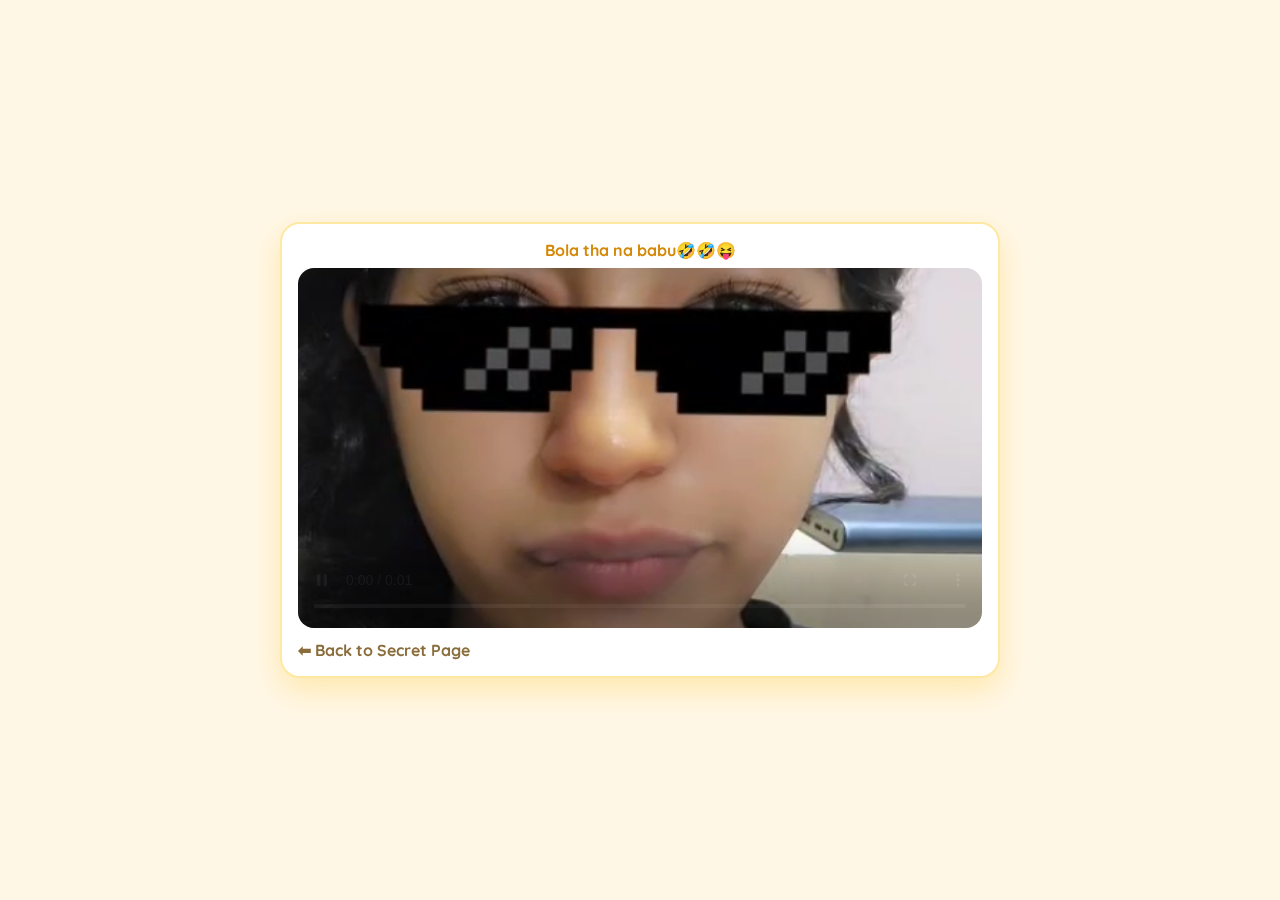
<file: goofy.html>
<!DOCTYPE html>
<html lang="en">
<head>
    <meta charset="UTF-8">
    <meta name="viewport" content="width=device-width, initial-scale=1.0">
    <title>Oops! You clicked it 🤭</title>
    <link href="https://fonts.googleapis.com/css2?family=Quicksand:wght@300;400;500;600;700&display=swap" rel="stylesheet">
    <link rel="stylesheet" href="styles.css">
    <style>
        body { background: #FFF7E6; font-family: 'Quicksand', sans-serif; }
        .goofy-page { min-height: 100vh; display: flex; align-items: center; justify-content: center; padding: 2rem; }
        .goofy-card { background: #fff; border-radius: 20px; padding: 1rem; max-width: 720px; width: 100%; box-shadow: 0 12px 30px rgba(255, 193, 7, 0.25); border: 2px solid #FFE8A1; }
        .goofy-header { text-align: center; margin-bottom: .5rem; color: #D48806; font-weight: 700; }
        .goofy-video { border-radius: 16px; overflow: hidden; }
        .goofy-video video { width: 100%; height: 360px; object-fit: cover; display: block; }
        .back { display: inline-block; margin-top: .75rem; color: #8a6d3b; text-decoration: none; font-weight: 700; }
        @media (max-width: 768px) { .goofy-video video { height: 220px; } }
    </style>
</head>
<body>
    <div class="goofy-page">
        <div class="goofy-card">
            <div class="goofy-header">Bola tha na babu🤣🤣😝</div>
            <div class="goofy-video">
                <video id="goofyVid" autoplay muted playsinline controls>
                    <source src="videos/goofy-video.mp4" type="video/mp4">
                    Your browser doesn't support video playback.
                </video>
            </div>
            <a href="secret.html" class="back">⬅ Back to Secret Page</a>
        </div>
    </div>
    <script>
        // Try to unmute on first interaction
        (function(){
            const v = document.getElementById('goofyVid');
            if(!v) return;
            const unmute = ()=>{ v.muted = false; v.play().catch(()=>{}); window.removeEventListener('click', unmute); window.removeEventListener('touchstart', unmute); };
            window.addEventListener('click', unmute, { once:true });
            window.addEventListener('touchstart', unmute, { once:true });
        })();
    </script>
</body>
</html>
</file>
<file: styles.css>
/* Global Styles */
* {
    margin: 0;
    padding: 0;
    box-sizing: border-box;
}

body {
    font-family: 'Quicksand', sans-serif;
    overflow-x: hidden;
    background: linear-gradient(135deg, #FFE4E6 0%, #F8E8FF 50%, #FFE4E6 100%);
    min-height: 100vh;
}

/* Hero Page Styles */
.hero-container {
    min-height: 100vh;
    display: flex;
    flex-direction: column;
    justify-content: center;
    align-items: center;
    position: relative;
    background: linear-gradient(135deg, #FFB6C1 0%, #E6E6FA 50%, #FFDAB9 100%);
}

.hero-content {
    text-align: center;
    z-index: 10;
    position: relative;
}

.birthday-title {
    font-size: 4rem;
    font-weight: 700;
    margin-bottom: 1rem;
    color: #FF69B4;
    text-shadow: 2px 2px 4px rgba(255, 105, 180, 0.3);
}

.birthday-title .letter {
    display: inline-block;
    animation: bounce 2s infinite;
    animation-delay: calc(var(--i) * 0.1s);
}

.birthday-title .letter:nth-child(1) { animation-delay: 0s; }
.birthday-title .letter:nth-child(2) { animation-delay: 0.1s; }
.birthday-title .letter:nth-child(3) { animation-delay: 0.2s; }
.birthday-title .letter:nth-child(4) { animation-delay: 0.3s; }
.birthday-title .letter:nth-child(5) { animation-delay: 0.4s; }
.birthday-title .letter:nth-child(7) { animation-delay: 0.6s; }
.birthday-title .letter:nth-child(8) { animation-delay: 0.7s; }
.birthday-title .letter:nth-child(9) { animation-delay: 0.8s; }
.birthday-title .letter:nth-child(10) { animation-delay: 0.9s; }
.birthday-title .letter:nth-child(11) { animation-delay: 1s; }
.birthday-title .letter:nth-child(12) { animation-delay: 1.1s; }
.birthday-title .letter:nth-child(13) { animation-delay: 1.2s; }
.birthday-title .letter:nth-child(14) { animation-delay: 1.3s; }

.name-title {
    font-size: 3rem;
    font-weight: 600;
    color: #DA70D6;
    margin-bottom: 2rem;
    animation: pulse 2s infinite;
}

.sound-trigger {
    background: linear-gradient(135deg, #FF69B4, #DA70D6);
    border: none;
    border-radius: 50px;
    padding: 20px 40px;
    cursor: pointer;
    transition: all 0.3s ease;
    color: white;
    font-family: 'Quicksand', sans-serif;
    font-weight: 600;
    margin-bottom: 3rem;
    box-shadow: 0 8px 25px rgba(255, 105, 180, 0.3);
}

.sound-trigger:hover {
    transform: translateY(-5px);
    box-shadow: 0 12px 35px rgba(255, 105, 180, 0.4);
}

.music-icon {
    font-size: 2rem;
    margin-bottom: 10px;
    animation: rotate 3s infinite linear;
}

/* Navigation Styles */
.main-nav {
    display: flex;
    gap: 2rem;
    flex-wrap: wrap;
    justify-content: center;
}

.nav-link {
    display: flex;
    flex-direction: column;
    align-items: center;
    text-decoration: none;
    background: rgba(255, 255, 255, 0.9);
    padding: 20px 30px;
    border-radius: 25px;
    transition: all 0.3s ease;
    color: #FF69B4;
    font-weight: 600;
    box-shadow: 0 5px 15px rgba(0, 0, 0, 0.1);
    min-width: 150px;
}

.nav-link:hover {
    transform: translateY(-8px);
    box-shadow: 0 10px 25px rgba(255, 105, 180, 0.3);
    background: rgba(255, 255, 255, 1);
}

.nav-icon {
    font-size: 2rem;
    margin-bottom: 10px;
}

/* Page Container Styles */
.page-container {
    min-height: 100vh;
    position: relative;
    padding: 2rem;
}

.content-wrapper {
    max-width: 1200px;
    margin: 0 auto;
    position: relative;
    z-index: 10;
}

.page-header {
    text-align: center;
    margin-bottom: 3rem;
}

.page-header h1 {
    font-size: 3rem;
    font-weight: 700;
    color: #FF69B4;
    margin-bottom: 1rem;
    text-shadow: 2px 2px 4px rgba(255, 105, 180, 0.2);
}

.subtitle {
    font-size: 1.2rem;
    color: #DA70D6;
    font-weight: 500;
}

.back-btn {
    position: fixed;
    top: 2rem;
    left: 2rem;
    background: rgba(255, 255, 255, 0.9);
    color: #FF69B4;
    text-decoration: none;
    padding: 10px 20px;
    border-radius: 25px;
    font-weight: 600;
    transition: all 0.3s ease;
    z-index: 100;
    box-shadow: 0 5px 15px rgba(0, 0, 0, 0.1);
}

.back-btn:hover {
    transform: translateY(-3px);
    box-shadow: 0 8px 20px rgba(255, 105, 180, 0.3);
}

/* Why I Love You Page Styles */
.love-page {
    background: linear-gradient(135deg, #FFE4E6 0%, #F0E6FF 50%, #FFE4E6 100%);
}

.video-section {
    margin-bottom: 4rem;
}

.video-container {
    position: relative;
    max-width: 800px;
    margin: 0 auto;
    border-radius: 20px;
    overflow: hidden;
    box-shadow: 0 15px 35px rgba(255, 105, 180, 0.2);
}

.video-container video {
    width: 100%;
    height: auto;
}

.video-overlay {
    position: absolute;
    bottom: 0;
    left: 0;
    right: 0;
    background: linear-gradient(transparent, rgba(255, 105, 180, 0.8));
    color: white;
    padding: 20px;
    text-align: center;
    font-weight: 600;
}

.reasons-section {
    display: grid;
    grid-template-columns: repeat(auto-fit, minmax(350px, 1fr));
    gap: 2rem;
    margin-bottom: 3rem;
}

.reason-card {
    background: rgba(255, 255, 255, 0.9);
    border-radius: 20px;
    padding: 2rem;
    text-align: center;
    transition: all 0.6s ease;
    transform: translateY(50px);
    opacity: 0;
    box-shadow: 0 10px 25px rgba(255, 105, 180, 0.1);
}

.reason-card.revealed {
    transform: translateY(0);
    opacity: 1;
}

.reason-card:hover {
    transform: translateY(-10px);
    box-shadow: 0 15px 35px rgba(255, 105, 180, 0.2);
}

.reason-icon {
    font-size: 3rem;
    margin-bottom: 1rem;
}

.reason-card h3 {
    color: #FF69B4;
    font-size: 1.5rem;
    font-weight: 600;
    margin-bottom: 1rem;
}

.reason-card p {
    color: #8B4B8C;
    line-height: 1.6;
    font-weight: 400;
}

/* Birthday Wishes Page Styles */
.wishes-page {
    background: linear-gradient(135deg, #FFF0F5 0%, #E6F3FF 50%, #FFF0F5 100%);
}

.upload-section {
    margin-bottom: 3rem;
}

.upload-card {
    background: rgba(255, 255, 255, 0.9);
    border-radius: 20px;
    padding: 2rem;
    text-align: center;
    max-width: 500px;
    margin: 0 auto;
    box-shadow: 0 10px 25px rgba(255, 105, 180, 0.1);
}

.upload-area {
    border: 3px dashed #FF69B4;
    border-radius: 15px;
    padding: 2rem;
    transition: all 0.3s ease;
    cursor: pointer;
}

.upload-area:hover {
    border-color: #DA70D6;
    background: rgba(255, 105, 180, 0.05);
}

.upload-icon {
    font-size: 3rem;
    margin-bottom: 1rem;
}

.upload-btn {
    background: linear-gradient(135deg, #FF69B4, #DA70D6);
    color: white;
    border: none;
    padding: 12px 30px;
    border-radius: 25px;
    font-family: 'Quicksand', sans-serif;
    font-weight: 600;
    cursor: pointer;
    transition: all 0.3s ease;
    margin-top: 1rem;
}

.upload-btn:hover {
    transform: translateY(-3px);
    box-shadow: 0 8px 20px rgba(255, 105, 180, 0.3);
}

.wishes-grid {
    display: grid;
    grid-template-columns: repeat(auto-fit, minmax(300px, 1fr));
    gap: 2rem;
    margin-bottom: 3rem;
}

.wish-card {
    background: rgba(255, 255, 255, 0.9);
    border-radius: 20px;
    padding: 1.5rem;
    box-shadow: 0 10px 25px rgba(255, 105, 180, 0.1);
    transition: all 0.3s ease;
}

.wish-card:hover {
    transform: translateY(-8px);
    box-shadow: 0 15px 35px rgba(255, 105, 180, 0.2);
}

.video-wrapper {
    border-radius: 15px;
    overflow: hidden;
    margin-bottom: 1rem;
}

.video-wrapper video {
    width: 100%;
    height: 280px;
    object-fit: contain;
    background: #000;
}

.wish-info h4 {
    color: #FF69B4;
    font-size: 1.2rem;
    font-weight: 600;
    margin-bottom: 0.5rem;
}

.wish-info p {
    color: #8B4B8C;
    line-height: 1.5;
}

.add-more {
    display: flex;
    align-items: center;
    justify-content: center;
    min-height: 300px;
    border: 2px dashed #FF69B4;
    background: rgba(255, 105, 180, 0.05);
}

.add-more-content {
    text-align: center;
}

.add-icon {
    font-size: 3rem;
    color: #FF69B4;
    margin-bottom: 1rem;
}

.add-btn {
    background: linear-gradient(135deg, #FF69B4, #DA70D6);
    color: white;
    border: none;
    padding: 10px 25px;
    border-radius: 20px;
    font-family: 'Quicksand', sans-serif;
    font-weight: 600;
    cursor: pointer;
    transition: all 0.3s ease;
}

.add-btn:hover {
    transform: translateY(-3px);
    box-shadow: 0 8px 20px rgba(255, 105, 180, 0.3);
}

/* Favorites Page Styles */
.favorites-page {
    background: linear-gradient(135deg, #FFF8DC 0%, #FFE4E6 50%, #FFF8DC 100%);
}

.waffle-header h1 {
    color: #D2691E;
}

.favorites-grid {
    display: grid;
    grid-template-columns: repeat(auto-fit, minmax(350px, 1fr));
    gap: 2rem;
    margin-bottom: 3rem;
}

.waffle-card {
    position: relative;
    background: #F5DEB3;
    border-radius: 20px;
    overflow: hidden;
    box-shadow: 0 10px 25px rgba(210, 105, 30, 0.2);
    transition: all 0.3s ease;
}

.waffle-card:hover {
    transform: translateY(-10px);
    box-shadow: 0 15px 35px rgba(210, 105, 30, 0.3);
}

.waffle-pattern {
    position: absolute;
    top: 0;
    left: 0;
    right: 0;
    height: 20px;
    background: repeating-linear-gradient(
        45deg,
        #D2691E,
        #D2691E 10px,
        #CD853F 10px,
        #CD853F 20px
    );
}

.card-content {
    padding: 2rem;
    padding-top: 3rem;
}

.drama-poster {
    text-align: center;
    margin-bottom: 1.5rem;
}

.drama-poster img {
    width: 150px;
    height: 200px;
    object-fit: cover;
    border-radius: 15px;
    box-shadow: 0 8px 20px rgba(0, 0, 0, 0.2);
}

.drama-info h3 {
    color: #D2691E;
    font-size: 1.3rem;
    font-weight: 600;
    margin-bottom: 0.5rem;
    text-align: center;
}

.genre {
    color: #8B4513;
    font-weight: 500;
    text-align: center;
    margin-bottom: 1rem;
}

.description {
    color: #654321;
    line-height: 1.6;
    margin-bottom: 1rem;
    text-align: center;
}

.rating {
    text-align: center;
}

.stars {
    font-size: 1.2rem;
    margin-right: 0.5rem;
}

.score {
    color: #D2691E;
    font-weight: 600;
}

.special-card {
    background: linear-gradient(135deg, #F5DEB3, #DEB887);
}

.special-content h3 {
    text-align: center;
    color: #D2691E;
    margin-bottom: 1.5rem;
}

.favorites-list {
    display: flex;
    flex-direction: column;
    gap: 1rem;
    margin-bottom: 1.5rem;
}

.favorite-item {
    display: flex;
    align-items: center;
    gap: 1rem;
    background: rgba(255, 255, 255, 0.5);
    padding: 1rem;
    border-radius: 15px;
    transition: all 0.3s ease;
}

.favorite-item:hover {
    background: rgba(255, 255, 255, 0.8);
    transform: translateX(10px);
}

.item-icon {
    font-size: 1.5rem;
}

.note {
    text-align: center;
    color: #8B4513;
    font-style: italic;
    font-weight: 500;
}

.waffle-quote {
    text-align: center;
    margin-bottom: 3rem;
}

.quote-card {
    background: rgba(255, 255, 255, 0.9);
    border-radius: 20px;
    padding: 2rem;
    max-width: 600px;
    margin: 0 auto;
    box-shadow: 0 10px 25px rgba(210, 105, 30, 0.1);
}

.quote-card h3 {
    color: #D2691E;
    font-size: 1.3rem;
    font-weight: 600;
    margin-bottom: 1rem;
}

.quote-card p {
    color: #8B4513;
    font-style: italic;
}

/* Page Navigation */
.page-nav {
    display: flex;
    justify-content: center;
    gap: 2rem;
    flex-wrap: wrap;
    margin-top: 3rem;
}

/* Floating Animations */
.floating-hearts {
    position: fixed;
    top: 0;
    left: 0;
    width: 100%;
    height: 100%;
    pointer-events: none;
    z-index: 1;
}

.heart {
    position: absolute;
    font-size: 2rem;
    color: #FF69B4;
    animation: float 6s infinite ease-in-out;
}

.heart:nth-child(1) { left: 10%; animation-delay: 0s; }
.heart:nth-child(2) { left: 20%; animation-delay: 1s; }
.heart:nth-child(3) { left: 35%; animation-delay: 2s; }
.heart:nth-child(4) { left: 50%; animation-delay: 3s; }
.heart:nth-child(5) { left: 70%; animation-delay: 4s; }
.heart:nth-child(6) { left: 85%; animation-delay: 5s; }

.heart.small { font-size: 1.5rem; }
.heart.medium { font-size: 2rem; }
.heart.large { font-size: 2.5rem; }

.heart::before {
    content: "💕";
}

.floating-particles {
    position: fixed;
    top: 0;
    left: 0;
    width: 100%;
    height: 100%;
    pointer-events: none;
    z-index: 1;
}

.particle {
    position: absolute;
    font-size: 1.5rem;
    animation: float 8s infinite ease-in-out;
}

.particle:nth-child(1) { left: 15%; animation-delay: 0s; }
.particle:nth-child(2) { left: 30%; animation-delay: 1.5s; }
.particle:nth-child(3) { left: 45%; animation-delay: 3s; }
.particle:nth-child(4) { left: 60%; animation-delay: 4.5s; }
.particle:nth-child(5) { left: 80%; animation-delay: 6s; }

.floating-waffles {
    position: fixed;
    top: 0;
    left: 0;
    width: 100%;
    height: 100%;
    pointer-events: none;
    z-index: 1;
}

.waffle {
    position: absolute;
    font-size: 2rem;
    animation: float 7s infinite ease-in-out;
}

.waffle:nth-child(1) { left: 12%; animation-delay: 0s; }
.waffle:nth-child(2) { left: 25%; animation-delay: 1.5s; }
.waffle:nth-child(3) { left: 50%; animation-delay: 3s; }
.waffle:nth-child(4) { left: 75%; animation-delay: 4.5s; }
.waffle:nth-child(5) { left: 88%; animation-delay: 6s; }

/* Confetti Animation */
.confetti-container {
    position: fixed;
    top: 0;
    left: 0;
    width: 100%;
    height: 100%;
    pointer-events: none;
    z-index: 5;
}

.confetti {
    position: absolute;
    width: 10px;
    height: 10px;
    background: #FF69B4;
    animation: confetti-fall 3s infinite linear;
}

.confetti:nth-child(odd) {
    background: #DA70D6;
    border-radius: 50%;
}

/* Keyframe Animations */
@keyframes bounce {
    0%, 20%, 50%, 80%, 100% {
        transform: translateY(0);
    }
    40% {
        transform: translateY(-20px);
    }
    60% {
        transform: translateY(-10px);
    }
}

@keyframes pulse {
    0% {
        transform: scale(1);
    }
    50% {
        transform: scale(1.05);
    }
    100% {
        transform: scale(1);
    }
}

@keyframes rotate {
    from {
        transform: rotate(0deg);
    }
    to {
        transform: rotate(360deg);
    }
}

@keyframes float {
    0%, 100% {
        transform: translateY(0px) rotate(0deg);
        opacity: 1;
    }
    25% {
        transform: translateY(-100px) rotate(90deg);
        opacity: 0.8;
    }
    50% {
        transform: translateY(-200px) rotate(180deg);
        opacity: 0.6;
    }
    75% {
        transform: translateY(-300px) rotate(270deg);
        opacity: 0.4;
    }
    100% {
        transform: translateY(-400px) rotate(360deg);
        opacity: 0;
    }
}

@keyframes confetti-fall {
    0% {
        transform: translateY(-100vh) rotate(0deg);
        opacity: 1;
    }
    100% {
        transform: translateY(100vh) rotate(720deg);
        opacity: 0;
    }
}

/* Birthday Cake Styles */
.cake-section {
    margin: 4rem 0;
    text-align: center;
    position: relative;
    z-index: 10;
    padding: 2rem 1rem;
}

.cake-container {
    position: relative;
    display: inline-block;
    margin: 3rem auto;
    padding: 3rem 2rem 2rem 2rem;
    min-height: 450px;
}

.birthday-cake {
    width: 380px;
    height: 280px;
    position: relative;
    margin: 0 auto;
    padding-top: 200px;
}

/* Base Cake Layer */
.cake-layer-base {
    width: 360px;
    height: 80px;
    background: linear-gradient(135deg, #8B4513 0%, #A0522D 30%, #CD853F 70%, #DEB887 100%);
    border-radius: 25px 25px 15px 15px;
    position: absolute;
    bottom: 0;
    left: 10px;
    box-shadow: 
        0 15px 35px rgba(0, 0, 0, 0.3),
        inset 0 2px 5px rgba(255, 255, 255, 0.2),
        inset 0 -2px 5px rgba(0, 0, 0, 0.2);
    border: 3px solid #654321;
}

/* Second Cake Layer */
.cake-layer-2 {
    width: 320px;
    height: 70px;
    background: linear-gradient(135deg, #FF69B4 0%, #FFB6C1 30%, #FFC0CB 70%, #FFE4E6 100%);
    border-radius: 20px 20px 12px 12px;
    position: absolute;
    bottom: 75px;
    left: 30px;
    box-shadow: 
        0 12px 30px rgba(255, 105, 180, 0.4),
        inset 0 2px 5px rgba(255, 255, 255, 0.3),
        inset 0 -2px 5px rgba(255, 105, 180, 0.3);
    border: 3px solid #FF1493;
}

/* Third Cake Layer */
.cake-layer-3 {
    width: 280px;
    height: 60px;
    background: linear-gradient(135deg, #9370DB 0%, #DA70D6 30%, #DDA0DD 70%, #E6E6FA 100%);
    border-radius: 18px 18px 10px 10px;
    position: absolute;
    bottom: 140px;
    left: 50px;
    box-shadow: 
        0 10px 25px rgba(147, 112, 219, 0.4),
        inset 0 2px 5px rgba(255, 255, 255, 0.3),
        inset 0 -2px 5px rgba(147, 112, 219, 0.3);
    border: 3px solid #8A2BE2;
}

/* Fourth Cake Layer (Top) */
.cake-layer-4 {
    width: 240px;
    height: 50px;
    background: linear-gradient(135deg, #FFD700 0%, #FFA500 30%, #FF8C00 70%, #FF7F50 100%);
    border-radius: 15px 15px 8px 8px;
    position: absolute;
    bottom: 195px;
    left: 70px;
    box-shadow: 
        0 8px 20px rgba(255, 215, 0, 0.4),
        inset 0 2px 5px rgba(255, 255, 255, 0.4),
        inset 0 -2px 5px rgba(255, 165, 0, 0.3);
    border: 3px solid #FF8C00;
}

/* Frosting Styles */
.cake-frosting {
    position: absolute;
    top: -8px;
    left: -3px;
    right: -3px;
    height: 15px;
    border-radius: 50% 50% 20% 20%;
    background: linear-gradient(135deg, #FFFFFF 0%, #FFF8DC 50%, #F5F5DC 100%);
    box-shadow: 
        0 3px 8px rgba(255, 255, 255, 0.8),
        inset 0 1px 3px rgba(255, 255, 255, 0.9);
}

.frosting-base {
    width: 366px;
    left: -3px;
}

.frosting-2 {
    width: 326px;
    left: -3px;
}

.frosting-3 {
    width: 286px;
    left: -3px;
}

.frosting-4 {
    width: 246px;
    left: -3px;
}

/* Sprinkles */
.cake-sprinkles {
    position: absolute;
    top: -5px;
    left: 0;
    right: 0;
    height: 10px;
}

.sprinkles-base::before,
.sprinkles-2::before,
.sprinkles-3::before,
.sprinkles-4::before {
    content: '';
    position: absolute;
    width: 100%;
    height: 4px;
    background: 
        radial-gradient(circle at 10% 50%, #FF69B4 2px, transparent 2px),
        radial-gradient(circle at 30% 20%, #FFD700 1.5px, transparent 1.5px),
        radial-gradient(circle at 50% 80%, #FF6347 2px, transparent 2px),
        radial-gradient(circle at 70% 30%, #32CD32 1.5px, transparent 1.5px),
        radial-gradient(circle at 90% 60%, #9370DB 2px, transparent 2px);
    background-size: 20px 20px, 25px 25px, 18px 18px, 22px 22px, 20px 20px;
    animation: sprinkle-shimmer 3s infinite;
}

@keyframes sprinkle-shimmer {
    0%, 100% { opacity: 0.8; }
    50% { opacity: 1; }
}

.cake-decorations {
    position: absolute;
    top: -50px;
    left: 0;
    right: 0;
    bottom: 0;
    z-index: 10;
}

.cake-decoration {
    position: absolute;
    font-size: 1.8rem;
    animation: sparkle 2s infinite;
    filter: drop-shadow(0 2px 4px rgba(255, 105, 180, 0.5));
}

.cake-decoration:nth-child(1) { top: 20%; left: 15%; animation-delay: 0s; }
.cake-decoration:nth-child(2) { top: 25%; right: 20%; animation-delay: 0.5s; }
.cake-decoration:nth-child(3) { bottom: 40%; left: 25%; animation-delay: 1s; }
.cake-decoration:nth-child(4) { bottom: 35%; right: 30%; animation-delay: 1.5s; }
.cake-decoration:nth-child(5) { top: 35%; left: 45%; animation-delay: 2s; }
.cake-decoration:nth-child(6) { bottom: 45%; right: 15%; animation-delay: 2.5s; }

.candles-container {
    position: absolute;
    top: -50px;
    left: 0;
    right: 0;
    display: flex;
    justify-content: space-evenly;
    align-items: flex-end;
    padding: 0 70px;
    height: 80px;
    z-index: 20;
}

.candle {
    position: relative;
    cursor: pointer;
    transition: all 0.3s ease;
}

.candle:hover {
    transform: scale(1.1);
}

.big-candle .candle-stick {
    width: 20px;
    height: 60px;
    background: linear-gradient(135deg, #FFD700, #FFA500);
    border-radius: 10px;
    margin: 0 auto;
    box-shadow: inset 0 4px 8px rgba(0, 0, 0, 0.2);
    position: relative;
}

.big-candle .candle-stick::before {
    content: '';
    position: absolute;
    top: 5px;
    left: 2px;
    right: 2px;
    height: 3px;
    background: linear-gradient(135deg, #FFF700, #FFD700);
    border-radius: 50%;
    opacity: 0.7;
}

.big-candle .candle-flame {
    position: absolute;
    top: -35px;
    left: 50%;
    transform: translateX(-50%);
    width: 24px;
    height: 30px;
    background: radial-gradient(circle, #FFD700 0%, #FF6347 40%, #FF4500 70%, #8B0000 100%);
    border-radius: 50% 50% 50% 50% / 60% 60% 40% 40%;
    animation: flicker 1.5s infinite alternate;
    transition: all 0.3s ease;
    box-shadow: 0 0 20px rgba(255, 215, 0, 0.6), 0 0 40px rgba(255, 99, 71, 0.4);
}

.candle-flame.blown-out {
    opacity: 0;
    transform: translateX(-50%) scale(0);
}

.big-candle .candle-smoke {
    position: absolute;
    top: -40px;
    left: 50%;
    transform: translateX(-50%);
    width: 6px;
    height: 30px;
    background: linear-gradient(to top, rgba(128, 128, 128, 0.8), rgba(128, 128, 128, 0));
    border-radius: 50%;
    opacity: 0;
    animation: smoke-rise 3s ease-out;
}

.blow-instruction {
    margin-top: 3rem;
    color: #FF69B4;
    font-size: 1.2rem;
    font-weight: 600;
    animation: pulse 2s infinite;
    padding: 1rem;
}

.blow-instruction.hidden {
    opacity: 0;
    transition: opacity 0.5s ease;
}

.birthday-message {
    position: absolute;
    top: 50%;
    left: 50%;
    transform: translate(-50%, -50%);
    background: linear-gradient(135deg, #FFB6C1, #DDA0DD);
    color: white;
    padding: 2rem 3rem;
    border-radius: 25px;
    font-size: 2rem;
    font-weight: 700;
    text-shadow: 2px 2px 4px rgba(0, 0, 0, 0.3);
    box-shadow: 0 15px 35px rgba(255, 105, 180, 0.4);
    opacity: 0;
    transform: translate(-50%, -50%) scale(0);
    transition: all 0.6s ease;
    z-index: 100;
}

.birthday-message.show {
    opacity: 1;
    transform: translate(-50%, -50%) scale(1);
}

.blow-particles {
    position: fixed;
    top: 0;
    left: 0;
    width: 100%;
    height: 100%;
    pointer-events: none;
    z-index: 50;
}

.particle-blow {
    position: absolute;
    width: 8px;
    height: 8px;
    background: #FFD700;
    border-radius: 50%;
    opacity: 0;
}

.cake-sparkles {
    position: absolute;
    top: -140px;
    left: -50px;
    right: -50px;
    height: 120px;
    pointer-events: none;
}

.sparkle {
    position: absolute;
    font-size: 1.5rem;
    animation: sparkle-float 3s infinite ease-in-out;
    opacity: 0;
}

/* Keyframe Animations for Cake */
@keyframes flicker {
    0% {
        transform: translateX(-50%) rotate(-2deg) scale(1);
        filter: hue-rotate(0deg);
    }
    50% {
        transform: translateX(-50%) rotate(2deg) scale(1.05);
        filter: hue-rotate(10deg);
    }
    100% {
        transform: translateX(-50%) rotate(-1deg) scale(0.95);
        filter: hue-rotate(-5deg);
    }
}

@keyframes smoke-rise {
    0% {
        opacity: 0;
        transform: translateX(-50%) translateY(0);
    }
    50% {
        opacity: 0.8;
        transform: translateX(-50%) translateY(-10px);
    }
    100% {
        opacity: 0;
        transform: translateX(-50%) translateY(-20px);
    }
}

@keyframes sparkle {
    0%, 100% {
        opacity: 0.3;
        transform: scale(1);
    }
    50% {
        opacity: 1;
        transform: scale(1.2);
    }
}

@keyframes sparkle-float {
    0% {
        opacity: 0;
        transform: translateY(0) rotate(0deg);
    }
    50% {
        opacity: 1;
        transform: translateY(-30px) rotate(180deg);
    }
    100% {
        opacity: 0;
        transform: translateY(-60px) rotate(360deg);
    }
}

@keyframes blow-particle {
    0% {
        opacity: 1;
        transform: scale(1) translate(0, 0);
    }
    100% {
        opacity: 0;
        transform: scale(0.5) translate(var(--end-x, 200px), var(--end-y, -50px));
    }
}

@keyframes firework-particle {
    0% {
        opacity: 1;
        transform: scale(1) translate(0, 0);
    }
    100% {
        opacity: 0;
        transform: scale(0.3) translate(var(--end-x, 50px), var(--end-y, -50px));
    }
}

/* Responsive Design */
@media (max-width: 768px) {
    .birthday-title {
        font-size: 2.5rem;
    }
    
    .name-title {
        font-size: 2rem;
    }
    
    .cake-section {
        margin: 2rem 0;
        padding: 1rem 0.5rem;
    }
    
    .cake-container {
        padding: 2rem 1rem 1rem 1rem;
        min-height: 280px;
    }
    
    .birthday-cake {
        width: 280px;
        height: 150px;
    }
    
    .cake-layer-2 {
        width: 220px;
        height: 55px;
        left: 30px;
        top: -28px;
    }
    
    .cake-layer-3 {
        width: 160px;
        height: 40px;
        left: 30px;
        top: -55px;
    }
    
    .candles-container {
        padding: 0 60px;
        top: -100px;
        height: 70px;
    }
    
    .big-candle .candle-stick {
        width: 16px;
        height: 45px;
    }
    
    .big-candle .candle-flame {
        width: 18px;
        height: 22px;
        top: -25px;
    }
    
    .birthday-message {
        font-size: 1.3rem;
        padding: 1rem 1.5rem;
    }
    
    .blow-instruction {
        margin-top: 2rem;
        font-size: 1rem;
        padding: 0.5rem;
    }
    
    .cake-sparkles {
        top: -120px;
        left: -30px;
        right: -30px;
        height: 100px;
    }
    
    .page-header h1 {
        font-size: 2rem;
    }
    
    .main-nav {
        gap: 1rem;
    }
    
    .nav-link {
        min-width: 120px;
        padding: 15px 20px;
    }
    
    .reasons-section {
        grid-template-columns: 1fr;
        gap: 1.5rem;
    }
    
    .wishes-grid {
        grid-template-columns: 1fr;
        gap: 1.5rem;
    }
    
    .favorites-grid {
        grid-template-columns: 1fr;
        gap: 1.5rem;
    }
    
    .page-nav {
        gap: 1rem;
    }
    
    .back-btn {
        position: static;
        display: inline-block;
        margin-bottom: 2rem;
    }
    
    .content-wrapper {
        padding: 1rem;
    }
}

/* Audio Controls Styles */
.audio-controls {
    position: fixed;
    bottom: 20px;
    right: 20px;
    z-index: 1000;
}

.audio-btn {
    background: linear-gradient(135deg, #FF69B4, #FF1493);
    border: none;
    border-radius: 50px;
    padding: 12px 20px;
    color: white;
    font-family: 'Quicksand', sans-serif;
    font-weight: 600;
    font-size: 14px;
    cursor: pointer;
    box-shadow: 0 4px 15px rgba(255, 105, 180, 0.4);
    transition: all 0.3s ease;
    display: flex;
    align-items: center;
    gap: 8px;
    backdrop-filter: blur(10px);
    border: 2px solid rgba(255, 255, 255, 0.2);
}

.audio-btn:hover {
    transform: translateY(-2px);
    box-shadow: 0 6px 20px rgba(255, 105, 180, 0.6);
    background: linear-gradient(135deg, #FF1493, #FF69B4);
}

.audio-btn:active {
    transform: translateY(0);
}

#audioIcon {
    font-size: 16px;
    transition: all 0.3s ease;
}

#audioText {
    transition: all 0.3s ease;
}

/* Responsive audio controls */
@media (max-width: 768px) {
    .audio-controls {
        bottom: 15px;
        right: 15px;
    }
    
    .audio-btn {
        padding: 10px 16px;
        font-size: 13px;
    }
    
    #audioIcon {
        font-size: 14px;
    }
}

/* Photo Gallery Styles */
.cake-container {
    display: flex;
    align-items: center;
    justify-content: center;
    gap: 2rem;
    max-width: 1200px;
    margin: 0 auto;
}

.cake-center {
    flex-shrink: 0;
}

.photo-gallery {
    display: flex;
    flex-direction: column;
    gap: 1.5rem;
}

.left-photos {
    order: 1;
}

.right-photos {
    order: 3;
}

.cake-center {
    order: 2;
}

.photo-frame {
    position: relative;
    width: 260px;
    height: 260px;
    border-radius: 20px;
    overflow: hidden;
    box-shadow: 0 8px 25px rgba(255, 105, 180, 0.3);
    transition: all 0.3s ease;
    border: 4px solid #fff;
    background: linear-gradient(45deg, #FFE4E6, #F8E8FF);
}

.photo-frame:hover {
    transform: translateY(-5px) scale(1.05);
    box-shadow: 0 12px 35px rgba(255, 105, 180, 0.5);
}

.photo {
    width: 100%;
    height: 100%;
    object-fit: cover;
    border-radius: 16px;
    transition: all 0.3s ease;
}

.photo-frame:hover .photo {
    transform: scale(1.1);
}

.photo-overlay {
    position: absolute;
    top: 0;
    left: 0;
    right: 0;
    bottom: 0;
    background: linear-gradient(135deg, rgba(255, 105, 180, 0.1), rgba(255, 182, 193, 0.1));
    display: flex;
    align-items: center;
    justify-content: center;
    opacity: 0;
    transition: all 0.3s ease;
    border-radius: 16px;
}

.photo-frame:hover .photo-overlay {
    opacity: 1;
}

.photo-heart {
    font-size: 2rem;
    animation: heartbeat 2s infinite;
}

@keyframes heartbeat {
    0%, 100% { transform: scale(1); }
    50% { transform: scale(1.2); }
}

/* Photo positioning */
.photo-left-top {
    margin-bottom: 0.5rem;
}

.photo-left-bottom {
    margin-top: 0.5rem;
}

.photo-right-top {
    margin-bottom: 0.5rem;
}

.photo-right-bottom {
    margin-top: 0.5rem;
}

/* Responsive photo gallery */
@media (max-width: 1024px) {
    .cake-container {
        flex-direction: column;
        gap: 1.5rem;
    }
    
    .photo-gallery {
        flex-direction: row;
        gap: 1rem;
        justify-content: center;
    }
    
    .left-photos, .right-photos, .cake-center {
        order: unset;
    }
    
    .photo-frame {
        width: 200px;
        height: 200px;
    }
}

@media (max-width: 768px) {
    .photo-gallery {
        flex-wrap: wrap;
        max-width: 280px;
    }
    
    .photo-frame {
        width: 160px;
        height: 160px;
    }
    
    .photo-heart {
        font-size: 1.5rem;
    }
}

@media (max-width: 480px) {
    .cake-container {
        gap: 1rem;
    }
    
    .photo-gallery {
        gap: 0.8rem;
    }
    
    .photo-frame {
        width: 130px;
        height: 130px;
    }
    
    .photo-heart {
        font-size: 1.2rem;
    }
}

/* College Diaries Page Styles */
.diaries-page {
    background: linear-gradient(135deg, #E6F3FF 0%, #FFE6F3 50%, #E6F3FF 100%);
    min-height: 100vh;
}

.diaries-page .page-header h1 {
    color: #4A90E2;
    text-shadow: 2px 2px 4px rgba(74, 144, 226, 0.3);
}

.diaries-page .subtitle {
    color: #E91E63;
    font-size: 1.2rem;
    margin-bottom: 3rem;
}

.diaries-section {
    max-width: 1000px;
    margin: 0 auto;
    padding: 2rem 1rem;
}

.memory-card {
    display: flex;
    align-items: center;
    margin-bottom: 4rem;
    padding: 2rem;
    background: linear-gradient(135deg, rgba(255, 255, 255, 0.9), rgba(255, 255, 255, 0.7));
    border-radius: 25px;
    box-shadow: 0 10px 30px rgba(74, 144, 226, 0.2);
    border: 2px solid rgba(255, 182, 193, 0.3);
    transition: all 0.3s ease;
    opacity: 0;
    transform: translateY(50px);
}

.memory-card:nth-child(even) {
    flex-direction: row-reverse;
    background: linear-gradient(135deg, rgba(255, 255, 255, 0.7), rgba(255, 255, 255, 0.9));
    border: 2px solid rgba(74, 144, 226, 0.3);
}

.memory-card:hover {
    transform: translateY(-5px);
    box-shadow: 0 15px 40px rgba(74, 144, 226, 0.3);
}

.memory-card[data-reveal="1"] { animation: revealCard 0.8s ease forwards; }
.memory-card[data-reveal="2"] { animation: revealCard 0.8s ease 0.2s forwards; }
.memory-card[data-reveal="3"] { animation: revealCard 0.8s ease 0.4s forwards; }
.memory-card[data-reveal="4"] { animation: revealCard 0.8s ease 0.6s forwards; }
.memory-card[data-reveal="5"] { animation: revealCard 0.8s ease 0.8s forwards; }
.memory-card[data-reveal="6"] { animation: revealCard 0.8s ease 1s forwards; }

@keyframes revealCard {
    to {
        opacity: 1;
        transform: translateY(0);
    }
}

.memory-image {
    flex: 0 0 300px;
    position: relative;
    margin: 0 2rem;
}

.diary-photo {
    width: 100%;
    height: 250px;
    object-fit: cover;
    border-radius: 20px;
    box-shadow: 0 8px 25px rgba(74, 144, 226, 0.3);
    transition: all 0.3s ease;
    border: 3px solid #B3D9FF;
}

.memory-card:nth-child(even) .diary-photo {
    border: 3px solid #FFB3D9;
}

.memory-image:hover .diary-photo {
    transform: scale(1.05);
    box-shadow: 0 12px 35px rgba(74, 144, 226, 0.4);
}

.image-overlay {
    position: absolute;
    top: 0;
    left: 0;
    right: 0;
    bottom: 0;
    background: linear-gradient(135deg, rgba(74, 144, 226, 0.1), rgba(233, 30, 99, 0.1));
    display: flex;
    align-items: center;
    justify-content: center;
    opacity: 0;
    transition: all 0.3s ease;
    border-radius: 17px;
}

.memory-image:hover .image-overlay {
    opacity: 1;
}

.memory-heart {
    font-size: 3rem;
    animation: heartbeat 2s infinite;
}

.memory-note {
    flex: 1;
    padding: 1rem;
}

.note-header {
    display: flex;
    align-items: center;
    margin-bottom: 1rem;
}

.note-icon {
    font-size: 2rem;
    margin-right: 1rem;
    color: #4A90E2;
}

.memory-card:nth-child(even) .note-icon {
    color: #E91E63;
}

.memory-note h3 {
    color: #4A90E2;
    font-size: 1.8rem;
    font-weight: 600;
    margin: 0;
}

.memory-card:nth-child(even) .memory-note h3 {
    color: #E91E63;
}

.memory-note p {
    color: #555;
    font-size: 1.1rem;
    line-height: 1.6;
    margin-bottom: 1rem;
    text-align: justify;
}

.note-date {
    color: #888;
    font-size: 0.9rem;
    font-style: italic;
    text-align: right;
    margin-top: 1rem;
}

/* Responsive Design for Diaries */
@media (max-width: 768px) {
    .memory-card {
        flex-direction: column !important;
        text-align: center;
        padding: 1.5rem;
        margin-bottom: 2rem;
    }
    
    .memory-image {
        flex: none;
        margin: 0 0 1.5rem 0;
        width: 100%;
        max-width: 300px;
    }
    
    .diary-photo {
        height: 200px;
    }
    
    .memory-note {
        padding: 0;
    }
    
    .memory-note h3 {
        font-size: 1.5rem;
    }
    
    .memory-note p {
        font-size: 1rem;
    }
}

@media (max-width: 480px) {
    .diaries-section {
        padding: 1rem 0.5rem;
    }
    
    .memory-card {
        padding: 1rem;
    }
    
    .memory-image {
        max-width: 250px;
    }
    
    .diary-photo {
        height: 180px;
    }
    
    .memory-note h3 {
        font-size: 1.3rem;
    }
    
    .memory-note p {
        font-size: 0.95rem;
    }
}

/* Video Frame Styles */
.video-section {
    margin: 3rem 0;
    text-align: center;
    padding: 2rem 1rem;
}

.video-container {
    max-width: 600px;
    margin: 0 auto;
    position: relative;
}

.video-frame {
    position: relative;
    background: linear-gradient(135deg, #FFFFFF 0%, #F8F9FA 100%);
    border-radius: 20px;
    padding: 20px;
    box-shadow: 
        0 20px 40px rgba(0, 0, 0, 0.1),
        0 10px 20px rgba(0, 0, 0, 0.05),
        inset 0 1px 0 rgba(255, 255, 255, 0.8);
    border: 3px solid transparent;
    background-clip: padding-box;
    transition: all 0.3s ease;
}

.video-frame::before {
    content: '';
    position: absolute;
    top: -3px;
    left: -3px;
    right: -3px;
    bottom: -3px;
    background: linear-gradient(135deg, #FF69B4, #DA70D6, #9370DB, #4A90E2);
    border-radius: 23px;
    z-index: -1;
    animation: gradient-border 3s ease infinite;
}

@keyframes gradient-border {
    0%, 100% { 
        background: linear-gradient(135deg, #FF69B4, #DA70D6, #9370DB, #4A90E2);
    }
    25% { 
        background: linear-gradient(135deg, #DA70D6, #9370DB, #4A90E2, #FF69B4);
    }
    50% { 
        background: linear-gradient(135deg, #9370DB, #4A90E2, #FF69B4, #DA70D6);
    }
    75% { 
        background: linear-gradient(135deg, #4A90E2, #FF69B4, #DA70D6, #9370DB);
    }
}

.video-frame:hover {
    transform: translateY(-5px);
    box-shadow: 
        0 25px 50px rgba(0, 0, 0, 0.15),
        0 15px 30px rgba(0, 0, 0, 0.1),
        inset 0 1px 0 rgba(255, 255, 255, 0.9);
}

.video-frame video {
    width: 100%;
    height: auto;
    border-radius: 15px;
    box-shadow: 0 10px 25px rgba(0, 0, 0, 0.2);
    transition: all 0.3s ease;
}

.video-frame:hover video {
    box-shadow: 0 15px 35px rgba(0, 0, 0, 0.3);
}

.video-overlay {
    position: absolute;
    top: 20px;
    left: 20px;
    right: 20px;
    bottom: 20px;
    background: linear-gradient(135deg, rgba(255, 105, 180, 0.1), rgba(74, 144, 226, 0.1));
    border-radius: 15px;
    display: flex;
    align-items: center;
    justify-content: center;
    opacity: 1;
    transition: all 0.3s ease;
    pointer-events: none;
    z-index: 10;
}

.video-overlay.hidden {
    opacity: 0;
    visibility: hidden;
}

.video-overlay p {
    color: #333;
    font-size: 1.2rem;
    font-weight: 600;
    text-shadow: 0 2px 4px rgba(255, 255, 255, 0.8);
    background: rgba(255, 255, 255, 0.9);
    padding: 1rem 2rem;
    border-radius: 25px;
    backdrop-filter: blur(10px);
    border: 2px solid rgba(255, 255, 255, 0.5);
}

/* Page-specific video styling */
.love-page .video-frame::before {
    background: linear-gradient(135deg, #FF69B4, #DA70D6, #FFB6C1, #E6E6FA);
}

.diaries-page .video-frame::before {
    background: linear-gradient(135deg, #4A90E2, #E91E63, #B3D9FF, #FFB3D9);
}

.favorites-page .video-frame::before {
    background: linear-gradient(135deg, #FFD700, #FF8C00, #FFA500, #FF7F50);
}

/* Responsive video styling */
@media (max-width: 768px) {
    .video-section {
        margin: 2rem 0;
        padding: 1rem 0.5rem;
    }
    
    .video-frame {
        padding: 15px;
    }
    
    .video-overlay p {
        font-size: 1rem;
        padding: 0.8rem 1.5rem;
    }
}

@media (max-width: 480px) {
    .video-frame {
        padding: 10px;
    }
    
    .video-overlay p {
        font-size: 0.9rem;
        padding: 0.6rem 1rem;
    }
}
</file>
